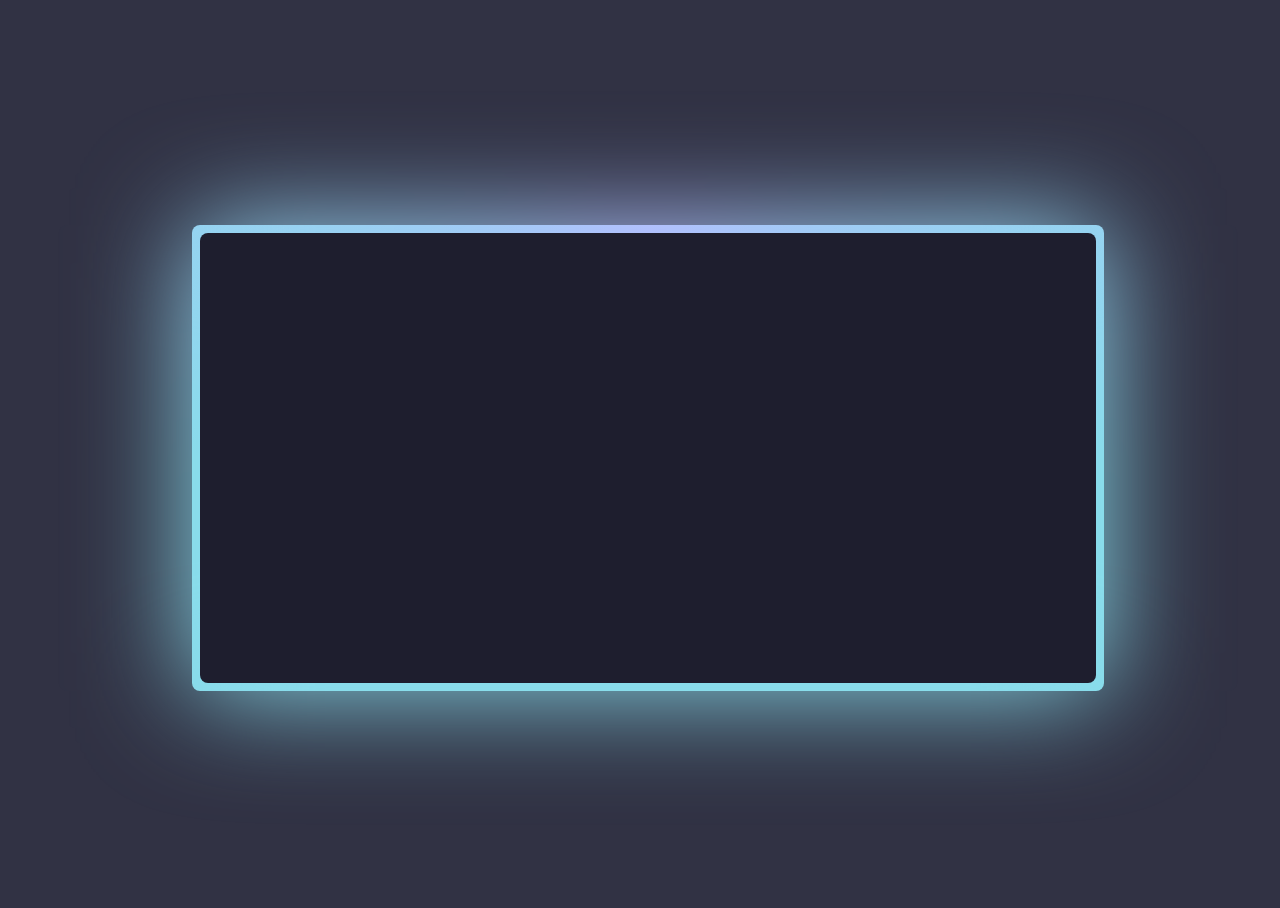
<file: chat.html>
<!DOCTYPE html>
<html lang="en">
<head>
    <script src="https://iframe.chat/scripts/main.min.js"></script>
    <meta charset="UTF-8">
    <meta name="viewport" content="width=device-width, initial-scale=1.0">
    <title>Chat</title>
    <link rel="stylesheet" href="chat.css">
</head>
<body>
  <div style="text-align: center;" class="card">
    <iframe src='https://iframe.chat/embed?chat=60635105' id='chattable' frameborder='none' width=100% height="100%" display="block" margin="auto";></iframe>
    </div>
    <script>
      chattable.initialize({
        stylesheet : "chattable.css"
      });
    </script>
            
</body>
</html>
</file>
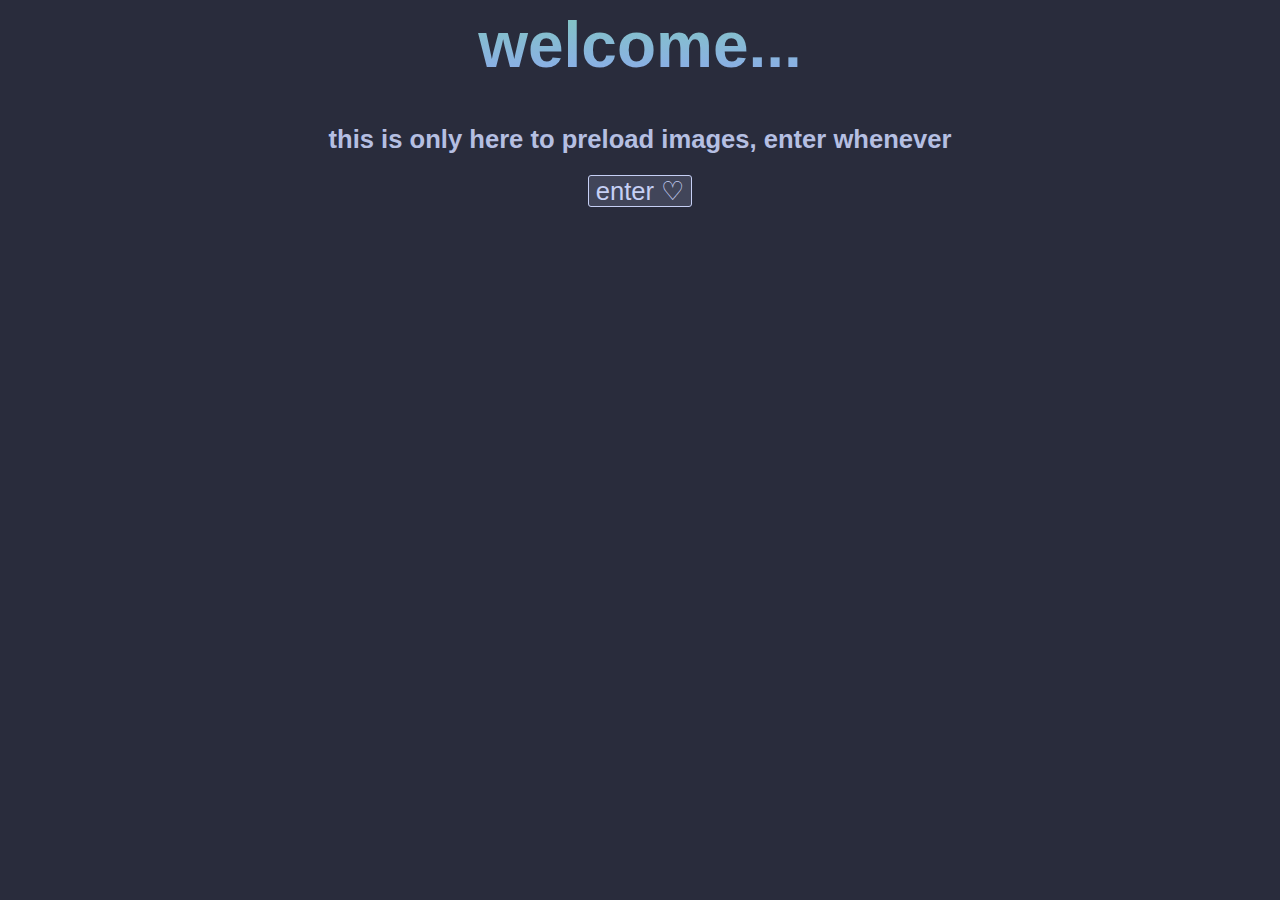
<file: welcum.html>
<head>
<link rel="stylesheet" href="welcum.css">
<link rel="prefetch" href="https://github.com/Octogonee/steam-dih-girl/blob/main/Downloads/transparentthing-ezgif.com-optimize.gif?raw=false" />
</head>
<body>
<h1> welcome...</h1>
<h2> this is only here to preload images, enter whenever </h2>
<a href="main.html" class="enterbutton">enter ♡</a>




</body>
</file>
<file: chat.css>
body {
background-color: #1e1e2e;
}

 


 

    @property --gradient-angle {
   
  
        syntax: "<angle>";
   
  
        initial-value: 0deg;
   
  
        inherits: false;
   
  
      }
   
  
      
   
  
      :root {
   
  
        --clr-1: #1e1e2e;
   
  
        --clr-2: #313244;
   
  
        --clr-3: #b4befe;
   
  
        --clr-4: #89dceb;
   
  
        --clr-5: #89dceb;
   
  
      }
   
  
      
   
  
      body {
   
  
        background: var(--clr-2);
   
  
        min-height: 100dvh;
   
  
        display: grid;
   
  
        place-content: center;
   
  
        
   
  
      }
   
  
      html, body {
   
  
        height: 100dvh;
   
  
        width: 100dvw;
   
  
      }
   
  
      .card {
   
  
        height:50dvh;
   
  
        width: 70dvw;
   
  
    
   
  
        background: var(--clr-1);
   
  
        border-radius: 0.5rem;
   
  
      
   
  
        position: relative;
   
  
      }
   
  
      
   
  
      .card::before,
   
  
      .card::after {
   
  
        content: "";
   
  
        position: absolute;
   
  
        inset: -0.5rem;
   
  
        z-index: -1;
   
  
        background: conic-gradient(
   
  
          from var(--gradient-angle),
   
  
          var(--clr-3),
   
  
          var(--clr-4),
   
  
          var(--clr-5),
   
  
          var(--clr-4),
   
  
          var(--clr-3)
   
  
        );
   
  
        border-radius: inherit;
   
  
        animation: rotation 5s linear infinite;
   
  
      }
   
  
      
   
  
      .card::after {
   
  
        filter: blur(3.5rem);
   
  
      }
   
  
      
   
  
      @keyframes rotation {
   
  
        0% {
   
  
          --gradient-angle: 0deg;
   
  
        }
   
  
        100% {
   
  
          --gradient-angle: 360deg;
   
  
        }
   
  
      }
</file>
<file: welcum.css>
h1 {
  font-family: sans-serif;
  text-align: center;
  font-size: 5vw;
  background: -webkit-linear-gradient(#81c8be, #8caaee);
  -webkit-background-clip: text;
  -webkit-text-fill-color: transparent;
}
h2 {
  font-family: sans-serif;
  text-align: center;
  font-size: 2vw;
  color: #b5bfe2;
}
a { 
  display: grid;
  text-decoration: none;
  background-color: #414559;
  font-family: sans-serif;
  text-align: center;
  font-size: 2vw;
  color: #c6d0f5;
  border: 1px solid;
  border-radius: 3px;
  border-width: .2w;
  width: 8vw;
  margin: auto;

}
body {
    background-color: #292c3c;
}
</file>
